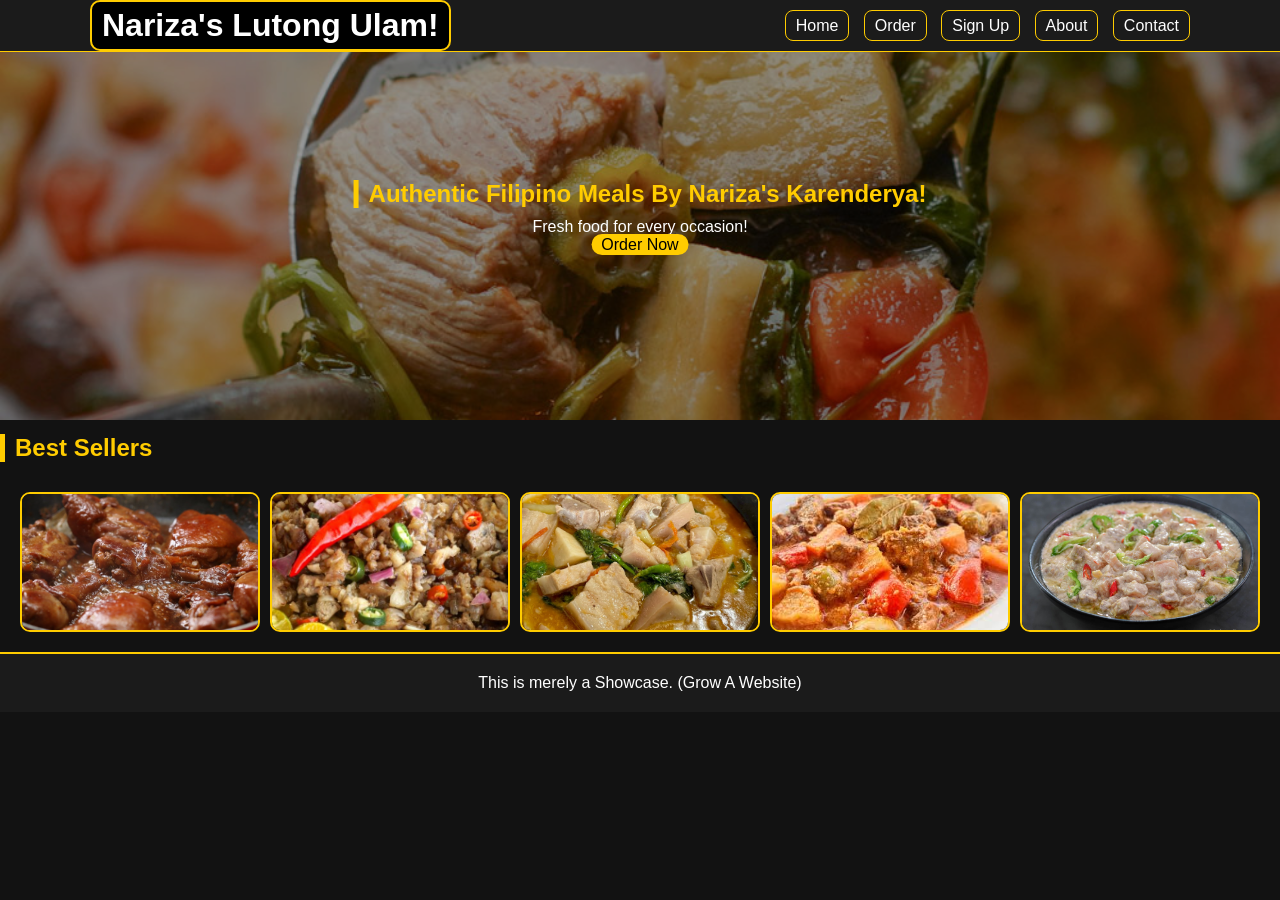
<file: index.html>
<!DOCTYPE html>
<html lang="en">

<head>
  <meta charset="UTF-8">
  <meta name="viewport" content="width=device-width, initial-scale=1.0">
  <title>Nariza Lutong Ulam</title>
  <link rel="stylesheet" href="css/style.css">
</head>

<body>

<header>
  <div class="header-inner">

    <h1 class="brand">Nariza's Lutong Ulam!</h1>

    <nav>
      <a href="index.html">Home</a>
      <a href="order.html">Order</a>
      <a href="signup.html">Sign Up</a>
      <a href="about.html">About</a>
      <a href="contact.html">Contact</a>
    </nav>

  </div>
</header>

<main>

  <section class="hero">
    <img src="images/hero-food.jpg" alt="Food">
    <div class="hero-text">
      <h2>Authentic Filipino Meals By Nariza's Karenderya!</h2>
      <p>Fresh food for every occasion!</p>
      <a href="order.html" class="btn">Order Now</a>
    </div>
  </section>

  <section class="title-section">
    <h2>Best Sellers</h2>
  </section>

  <section class="image-grid">
    <img src="images/adobo.jpg" alt="Adobo">
    <img src="images/sisig.jpg" alt="Sisig">
    <img src="images/sinigang.jpg" alt="Sinigang">
    <img src="images/caldereta.jpg" alt="Caldereta">
    <img src="images/bicol.jpg" alt="Bicol Express">
  </section>

</main>

<footer>
  <p>This is merely a Showcase. (Grow A Website)</p>
</footer>

</body>
</html>
</file>
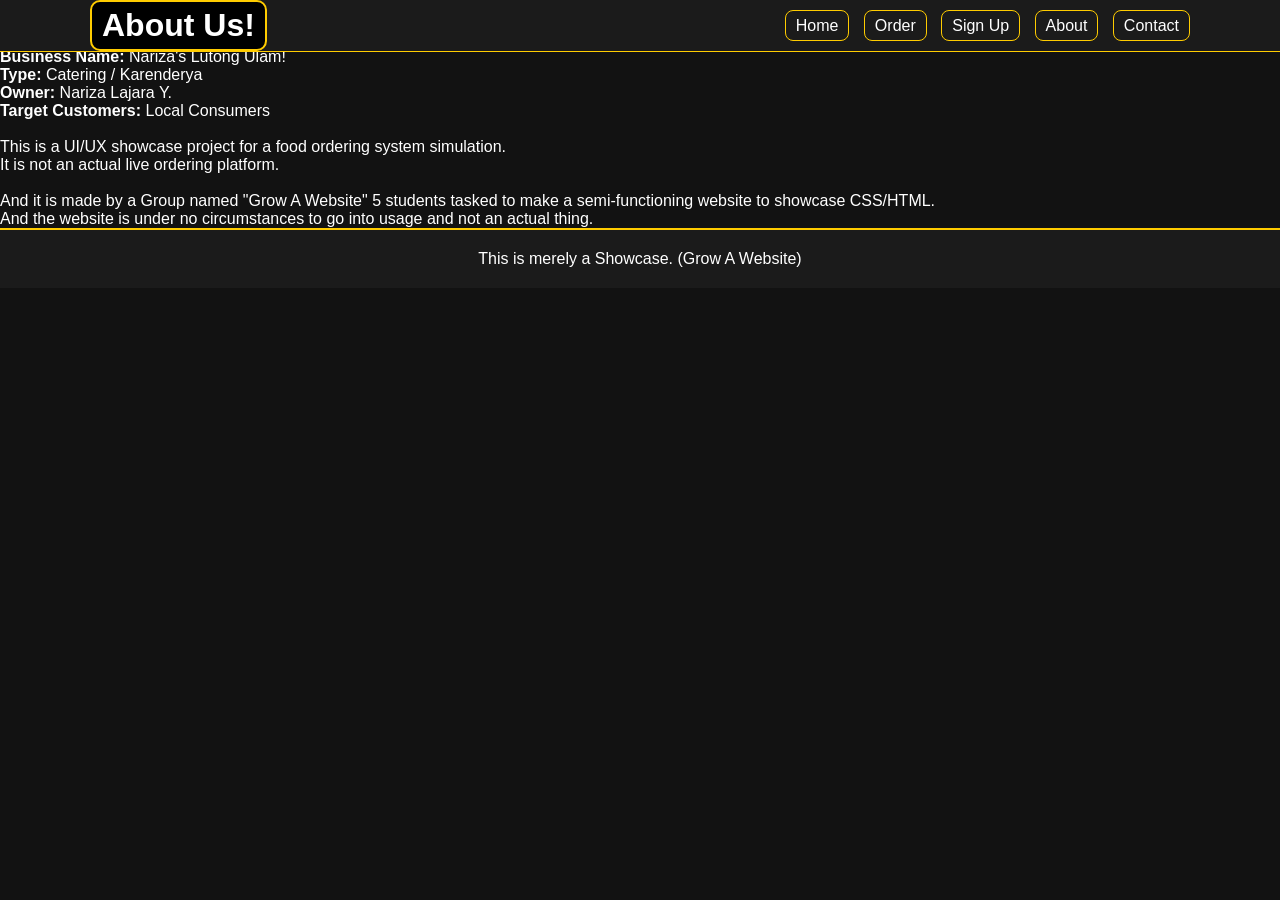
<file: about.html>
<!DOCTYPE html>
<html lang="en">

<head>
  <meta charset="UTF-8">
  <meta name="viewport" content="width=device-width, initial-scale=1.0">
  <title>About</title>
  <link rel="stylesheet" href="css/style.css">
</head>

<body>

<header>
  <div class="header-inner">
    <h1 class="brand">About Us!</h1>

    <nav>
      <a href="index.html">Home</a>
      <a href="order.html">Order</a>
      <a href="signup.html">Sign Up</a>
      <a href="about.html">About</a>
      <a href="contact.html">Contact</a>
    </nav>

  </div>
</header>

<main class="content-box">

  <h2>Business Information</h2>

  <p><b>Business Name:</b> Nariza's Lutong Ulam!</p>
  <p><b>Type:</b> Catering / Karenderya</p>
  <p><b>Owner:</b> Nariza Lajara Y.</p>
  <p><b>Target Customers:</b> Local Consumers</p>

  <br>

  <p>This is a UI/UX showcase project for a food ordering system simulation.</p>
  <p>It is not an actual live ordering platform.</p>

<br>

  <p>And it is made by a Group named "Grow A Website" 5 students tasked to make a semi-functioning website to showcase CSS/HTML.</p>
  <p>And the website is under no circumstances to go into usage and not an actual thing.</p>


</main>

<footer>
  <p>This is merely a Showcase. (Grow A Website)</p>
</footer>

</body>
</html>
</file>
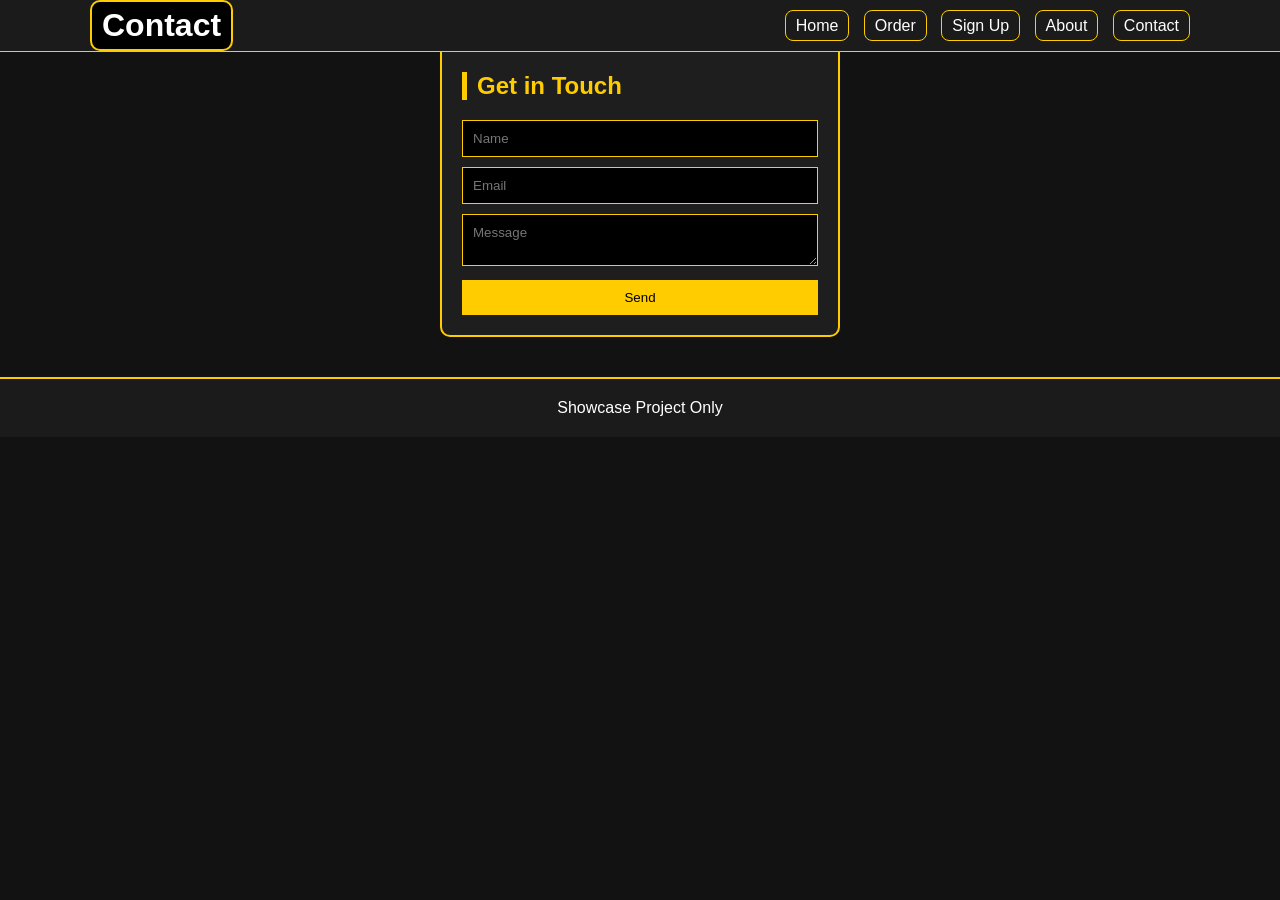
<file: contact.html>
<!DOCTYPE html>
<html lang="en">

<head>
  <meta charset="UTF-8">
  <meta name="viewport" content="width=device-width, initial-scale=1.0">
  <title>Contact</title>
  <link rel="stylesheet" href="css/style.css">
</head>

<body>

<header>
  <div class="header-inner">
    <h1 class="brand">Contact</h1>

    <nav>
      <a href="index.html">Home</a>
      <a href="order.html">Order</a>
      <a href="signup.html">Sign Up</a>
      <a href="about.html">About</a>
      <a href="contact.html">Contact</a>
    </nav>

  </div>
</header>

<main class="contact-bg">

  <div class="contact-card">

    <h2>Get in Touch</h2>

    <input type="text" placeholder="Name">
    <input type="email" placeholder="Email">
    <textarea placeholder="Message"></textarea>

    <button>Send</button>

  </div>

</main>

<footer>
  <p>Showcase Project Only</p>
</footer>

</body>
</html>
</file>
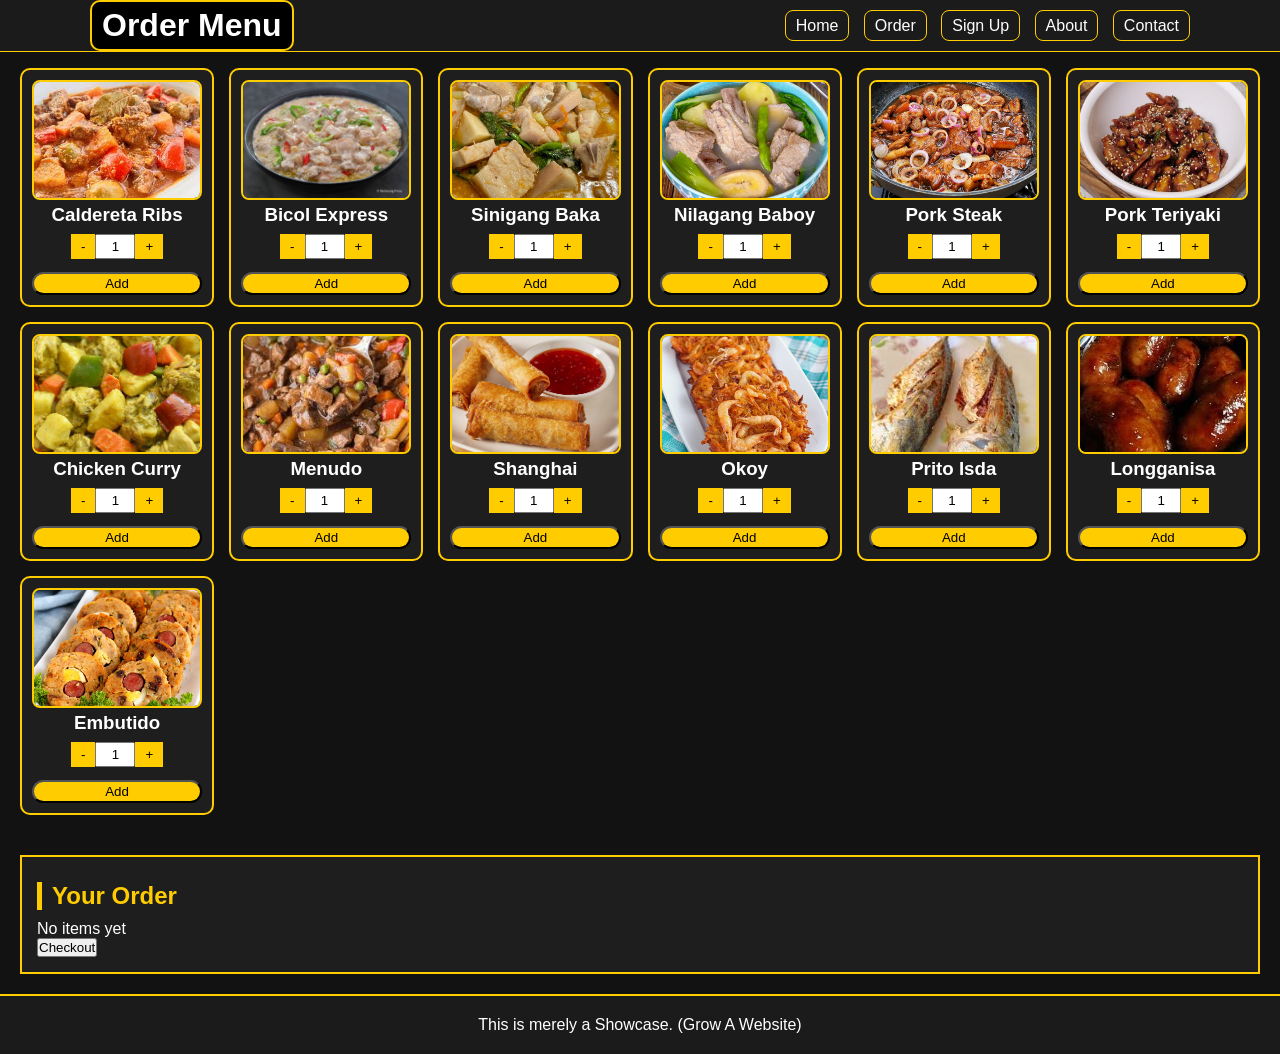
<file: order.html>
<!DOCTYPE html>
<html lang="en">

<head>
  <meta charset="UTF-8">
  <meta name="viewport" content="width=device-width, initial-scale=1.0">
  <title>Order</title>
  <link rel="stylesheet" href="css/style.css">
</head>

<body>

<header>
  <div class="header-inner">
    <h1 class="brand">Order Menu</h1>

    <nav>
      <a href="index.html">Home</a>
      <a href="order.html">Order</a>
      <a href="signup.html">Sign Up</a>
      <a href="about.html">About</a>
      <a href="contact.html">Contact</a>
    </nav>

  </div>
</header>

<main class="order-container">

  <h2 class="page-title">Menu List</h2>

  <section class="menu-grid">

    <div class="menu-card"><img src="images/caldereta.jpg"><h3>Caldereta Ribs</h3><div class="qty"><button>-</button><input value="1"><button>+</button></div><button class="btn">Add</button></div>

    <div class="menu-card"><img src="images/bicol.jpg"><h3>Bicol Express</h3><div class="qty"><button>-</button><input value="1"><button>+</button></div><button class="btn">Add</button></div>

    <div class="menu-card"><img src="images/sinigang.jpg"><h3>Sinigang Baka</h3><div class="qty"><button>-</button><input value="1"><button>+</button></div><button class="btn">Add</button></div>

    <div class="menu-card"><img src="images/nilaga.jpg"><h3>Nilagang Baboy</h3><div class="qty"><button>-</button><input value="1"><button>+</button></div><button class="btn">Add</button></div>

    <div class="menu-card"><img src="images/porksteak.jpg"><h3>Pork Steak</h3><div class="qty"><button>-</button><input value="1"><button>+</button></div><button class="btn">Add</button></div>

    <div class="menu-card"><img src="images/teriyaki.jpg"><h3>Pork Teriyaki</h3><div class="qty"><button>-</button><input value="1"><button>+</button></div><button class="btn">Add</button></div>

    <div class="menu-card"><img src="images/chicken-curry.jpg"><h3>Chicken Curry</h3><div class="qty"><button>-</button><input value="1"><button>+</button></div><button class="btn">Add</button></div>

    <div class="menu-card"><img src="images/menudo.jpg"><h3>Menudo</h3><div class="qty"><button>-</button><input value="1"><button>+</button></div><button class="btn">Add</button></div>

    <div class="menu-card"><img src="images/shanghai.jpg"><h3>Shanghai</h3><div class="qty"><button>-</button><input value="1"><button>+</button></div><button class="btn">Add</button></div>

    <div class="menu-card"><img src="images/okoy.jpg"><h3>Okoy</h3><div class="qty"><button>-</button><input value="1"><button>+</button></div><button class="btn">Add</button></div>

    <div class="menu-card"><img src="images/prito-isda.jpg"><h3>Prito Isda</h3><div class="qty"><button>-</button><input value="1"><button>+</button></div><button class="btn">Add</button></div>

    <div class="menu-card"><img src="images/longganisa.jpg"><h3>Longganisa</h3><div class="qty"><button>-</button><input value="1"><button>+</button></div><button class="btn">Add</button></div>

    <div class="menu-card"><img src="images/embutido.jpg"><h3>Embutido</h3><div class="qty"><button>-</button><input value="1"><button>+</button></div><button class="btn">Add</button></div>

  </section>

  <aside class="cart">
    <h2>Your Order</h2>
    <p>No items yet</p>
    <button class="checkout">Checkout</button>
  </aside>

</main>

<footer>
  <p>This is merely a Showcase. (Grow A Website)</p>
</footer>
<script>
  const cards = document.querySelectorAll('.menu-card');
  const cartDisplay = document.querySelector('.cart p');

  cards.forEach(card => {
    const minusBtn = card.querySelector('.qty button:first-of-type');
    const plusBtn = card.querySelector('.qty button:last-of-type');
    const input = card.querySelector('input');
    const addBtn = card.querySelector('.btn');
    const itemName = card.querySelector('h3').innerText;

    plusBtn.onclick = function() {
      let currentVal = parseInt(input.value);
      input.value = currentVal + 1;
    };

    minusBtn.onclick = function() {
      let currentVal = parseInt(input.value);
      if (currentVal > 1) {
        input.value = currentVal - 1;
      }
    };

    addBtn.onclick = function() {
      if (cartDisplay.innerText === "No items yet") {
        cartDisplay.innerHTML = "";
      }
      
      cartDisplay.innerHTML += "<div>" + input.value + "x " + itemName + "</div>";
      
      alert("Added " + input.value + " " + itemName + " to your order!");
      input.value = 1;
    };
  });
</script>
</body>
</html>
</file>
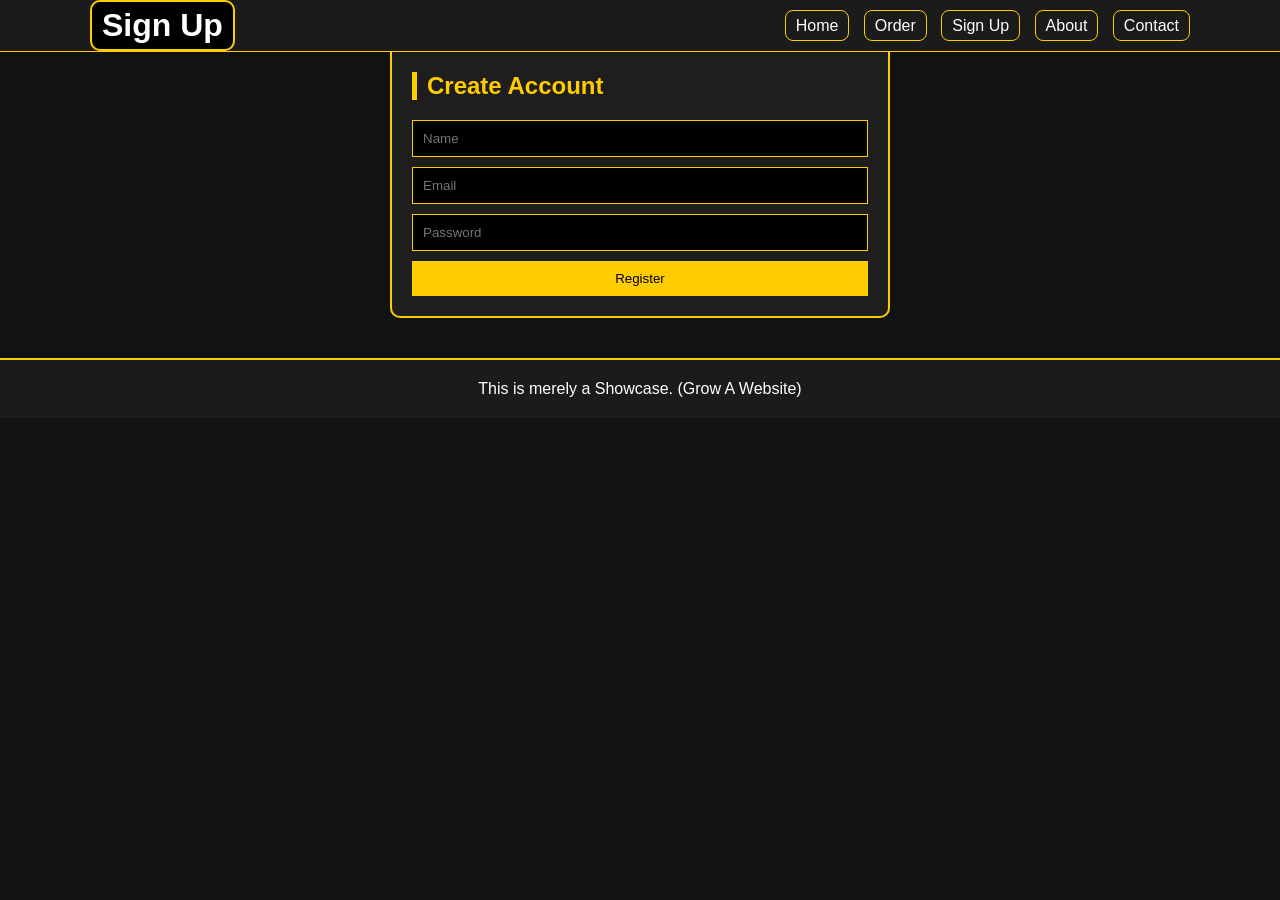
<file: signup.html>
<!DOCTYPE html>
<html lang="en">

<head>
  <meta charset="UTF-8">
  <meta name="viewport" content="width=device-width, initial-scale=1.0">
  <title>Sign Up</title>
  <link rel="stylesheet" href="css/style.css">
</head>

<body>

<header>
  <div class="header-inner">
    <h1 class="brand">Sign Up</h1>

    <nav>
      <a href="index.html">Home</a>
      <a href="order.html">Order</a>
      <a href="signup.html">Sign Up</a>
      <a href="about.html">About</a>
      <a href="contact.html">Contact</a>
    </nav>

  </div>
</header>

<main class="form-box">

  <h2>Create Account</h2>

  <input type="text" placeholder="Name">
  <input type="email" placeholder="Email">
  <input type="password" placeholder="Password">

  <button>Register</button>

</main>

<footer>
  <p>This is merely a Showcase. (Grow A Website)</p>
</footer>

</body>
</html>
</file>
<file: css/style.css>
/* GLOBAL */
* {
  margin: 0;
  padding: 0;
  box-sizing: border-box;
  font-family: Arial;
}

body {
  background: #121212;
  color: #fff;
}

/* HEADER */
header {
  background: #1b1b1b;
  border-bottom: 1px solid #ffcc00;
  padding: 0px;
  position: fixed;
  top: 0;
  width: 100%;
  z-index: 1000;
}

.header-inner {
  max-width: 1100px;
  margin: auto;
  display: flex;
  justify-content: space-between;
  align-items: center;
}

/* BRAND */
.brand {
  border: 2px solid #ffcc00;
  padding: 5px 10px;
  border-radius: 10px;
  background: #000;
}

/* NAV */
nav a {
  color: #fff;
  margin-left: 10px;
  padding: 6px 10px;
  border: 1px solid #ffcc00;
  border-radius: 8px;
  text-decoration: none;
}

nav a:hover {
  background: #ffcc00;
  color: #000;
}

/* TITLES */
h2 {
  color: #ffcc00;
  border-left: 5px solid #ffcc00;
  padding-left: 10px;
  margin: 10px 0;
}

/* HERO */
.hero {
  position: relative;
}

.hero img {
  width: 100%;
  height: 420px;
  object-fit: cover;
  filter: brightness(60%);
}

.hero-text {
  position: absolute;
  top: 50%;
  left: 50%;
  transform: translate(-50%, -50%);
  text-align: center;
}

.btn {
  background: #ffcc00;
  padding: 2px 10px;
  color: #000;
  border-radius: 20px;
  text-decoration: none;
}

/* IMAGE GRID */
.image-grid {
  display: grid;
  grid-template-columns: repeat(auto-fit, minmax(180px, 1fr));
  gap: 10px;
  padding: 20px;
}

.image-grid img {
  width: 100%;
  height: 140px;
  object-fit: cover;
  border: 2px solid #ffcc00;
  border-radius: 10px;
}

/* MENU */
.menu-grid {
  display: grid;
  grid-template-columns: repeat(auto-fit, minmax(180px, 1fr));
  gap: 15px;
  padding: 20px;
}

.menu-card {
  background: #1e1e1e;
  border: 2px solid #ffcc00;
  border-radius: 10px;
  padding: 10px;
  text-align: center;
}

.menu-card img {
  width: 100%;
  height: 120px;
  object-fit: cover;
  border: 2px solid #ffcc00;
  border-radius: 8px;
}

.qty {
  display: flex;
  justify-content: center;
  margin: 8px 0;
}

.qty button {
  background: #ffcc00;
  border: none;
  padding: 5px 10px;
}

.qty input {
  width: 40px;
  text-align: center;
}

.btn {
  width: 100%;
  margin-top: 5px;
}

/* CART */
.cart {
  margin: 20px;
  padding: 15px;
  background: #1e1e1e;
  border: 2px solid #ffcc00;
}

/* CONTACT */
.contact-bg {
  display: flex;
  justify-content: center;
  padding: 40px;
}

.contact-card {
  width: 400px;
  background: #1e1e1e;
  border: 2px solid #ffcc00;
  padding: 20px;
  border-radius: 10px;
}

.contact-card input,
.contact-card textarea,
.form-box input {
  width: 100%;
  padding: 10px;
  margin-top: 10px;
  background: #000;
  border: 1px solid #ffcc00;
  color: #fff;
}

.contact-card button,
.form-box button {
  width: 100%;
  padding: 10px;
  margin-top: 10px;
  background: #ffcc00;
  border: none;
  color: #000;
}

/* SIGNUP */
.form-box {
  max-width: 500px;
  margin: 40px auto;
  padding: 20px;
  background: #1e1e1e;
  border: 2px solid #ffcc00;
  border-radius: 10px;
}

/* FOOTER */
footer {
  text-align: center;
  padding: 20px;
  background: #1b1b1b;
  border-top: 2px solid #ffcc00;
}

@media (max-width: 768px) {
  
  .header-inner {
    flex-direction: column;
    gap: 15px;
  }

  nav {
    display: flex;
    flex-wrap: wrap;
    justify-content: center;
    gap: 10px;
  }

  nav a {
    margin-left: 0;
    font-size: 14px;
  }

  .hero-text p {
    margin-bottom: 50px;
  }

  .hero-text h1 {
    line-height: 1.4;
  }

  .hero img {
    height: 300px;
  }
  .contact-card {
    width: 90%;
  }
}
@media (max-width: 480px) {
  .brand {
    font-size: 1.2rem;
  }

  .hero-text h1 {
    font-size: 1.5rem;
  }

  .menu-grid {
    grid-template-columns: 1fr; 
  }

  body {
  padding-top: 100px !important; 
}

@media screen and (max-width: 768px) {
  body {
    padding-top: 140px !important;
  }
}

.form-box, .contact-card {
  max-width: 500px !important;
  margin: 30px auto !important;
}
}
</file>
